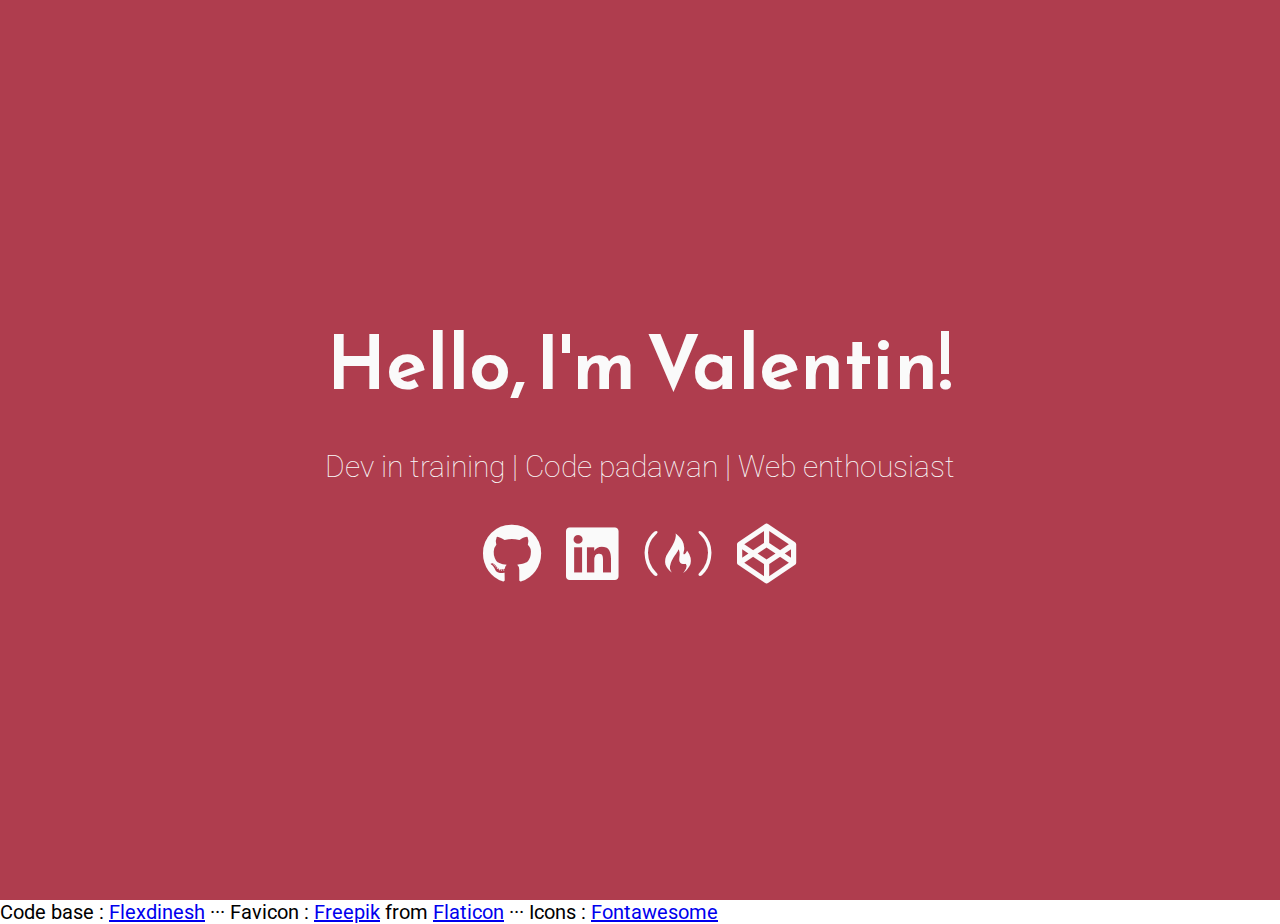
<file: index.html>
<!DOCTYPE html>
<html>
  <head>
    <meta charset="utf-8" />
    <meta http-equiv="X-UA-Compatible" content="IE=edge" />
    <meta name="viewport" content="width=device-width, initial-scale=1.0" />

    <title>Valentin Massart | Soon To Be An Awesome Dev</title>

    <link rel="icon" href="v.svg" />

    <link href="https://fonts.googleapis.com/css?family=Reem+Kufi|Roboto:300" rel="stylesheet" />
    <link href="https://use.fontawesome.com/releases/v5.12.0/css/all.css" rel="stylesheet" />
    <link rel="stylesheet" href="css/reset.css" />
    <link rel="stylesheet" href="css/styles.css" />
    <link rel="stylesheet" href="css/themes/red-white.css" />
    <!-- <link rel="stylesheet" href="css/themes/indigo-white.css"> -->
    <!-- <link rel="stylesheet" href="css/themes/green-white.css"> -->
    <!-- <link rel="stylesheet" href="css/themes/grey-white.css"> -->
    <!-- <link rel="stylesheet" href="css/themes/white-indigo.css"> -->
    <!-- <link rel="stylesheet" href="css/themes/white-blue.css"> -->
    <!-- <link rel="stylesheet" href="css/themes/white-grey.css"> -->
    <!-- <link rel="stylesheet" href="css/themes/white-red.css"> -->
    <!-- <link rel="stylesheet" href="css/themes/yellow-black.css"> -->
  </head>
  <body>
    <main>
      <div class="intro">Hello, I'm Valentin!</div>
      <div class="tagline">Dev in training | Code padawan | Web enthousiast</div>
      <div class="icons-social">
        <a target="_blank" href="https://github.com/massartval"><i class="fab fa-github"></i></a>
        <a target="_blank" href="https://www.linkedin.com/in/massartval/"><i class="fab fa-linkedin"></i></a>
        <a target="_blank" href="https://www.freecodecamp.org/fccdc914f2d-c71f-4ae5-8988-378bc0aa71f4"><i class="fab fa-free-code-camp"></i></a>
        <a target="_blank" href="https://codepen.io/massart-val"><i class="fab fa-codepen"></i></a>
        <!-- <a target="_blank" href="https://stackoverflow.com/users/14221747/valentin-massart"><i class="fab fa-stack-overflow"></i></a> -->
        <!-- <a target="_blank" href="https://openbadgepassport.com/app/profile/89892" >OpenBadge</a> -->
        <!-- <a target="_blank" href=""><i class="fab fa-twitter"></i></a> -->
        <!-- <a target="_blank" href=""><i class="fab fa-dev"></i></a> -->
        <!-- <a target="_blank" href=""><i class="fab fa-medium"></i></a> -->
        <!-- <a target="_blank" href=""><i class="fab fa-behance"></i></a> -->
      </div>
      <!-- <div>My projects: <a href="https://massartval.github.io/turlututu/index.html">turlututu</a></div> -->
    </main>
    <footer>
      <div class="credits">
        <span>Code base : <a target="_blank" href="https://github.com/flexdinesh/dev-landing-page" title="Flexdinesh">Flexdinesh</a></span>
        <span>&middot;&middot;&middot;</span>
        <span>Favicon : <a target="_blank" href="https://freepik.com" title="Freepik">Freepik</a> from <a target="_blank" href="https://flaticon.com/fr/" title="Flaticon">Flaticon</a></span>
        <span>&middot;&middot;&middot;</span>
        <span>Icons : <a target="_blank" href="https://fontawesome.com/" title="Fontawesome">Fontawesome</a></span>
      </div>
    </footer>
  </body>
</html>
</file>
<file: css/styles.css>
/* Typography */

html {
  font-family: "Roboto", sans-serif;
}

@media (min-width: 576px) {
  html {
    font-size: 14px;
  }
}

@media (min-width: 768px) {
  html {
    font-size: 16px;
  }
}

@media (min-width: 992px) {
  html {
    font-size: 18px;
  }
}

@media (min-width: 1200px) {
  html {
    font-size: 20px;
  }
}

.icons-social i {
  font-size: 3em;
}

/* Custom Styles */

main {
  display: flex;
  flex-direction: column;
  height: 100vh;
  justify-content: center;
  padding: 0 30px;
  text-align: center;
}

main > .intro {
  font-family: "Reem Kufi", sans-serif;
  font-size: 3.75em;
  font-weight: 600;
}

main > .tagline {
  font-size: 1.5rem;
  margin: 1.5rem 0;
  font-weight: 100;
}

.icons-social i {
  padding: 10px;
}

.devto {
  margin-bottom: -0.2rem;
}

.devto svg {
  margin-bottom: -0.2rem;
  margin-left: 0.675rem;
  width: 2.65rem;
  height: 2.65rem;
}
</file>
<file: css/themes/red-white.css>
/* Theme */

main {
	background: #AF3D4E;
	color: #FAFAFA;
}

.icons-social a {
	color: #FAFAFA;
}

.icons-social a svg path{
	fill: #FAFAFA;
}
</file>
<file: css/themes/indigo-white.css>
/* Theme */

main {
	background: #303F9F;
	color: #FAFAFA;
}

.icons-social a {
	color: #FAFAFA;
}

.icons-social a svg path{
	fill: #FAFAFA;
}
</file>
<file: css/themes/green-white.css>
/* Theme */

main {
	background: #43A047;
	color: #FAFAFA;
}

.icons-social a {
	color: #FAFAFA;
}

.icons-social a svg path{
	fill: #FAFAFA;
}
</file>
<file: css/themes/grey-white.css>
/* Theme */

main {
	background: #485564;
	color: #FAFAFA;
}

.icons-social a {
	color: #FAFAFA;
}

.icons-social a svg path{
	fill: #FAFAFA;
}
</file>
<file: css/themes/white-indigo.css>
/* Theme */

main {
	background: #E8EAF6;
	color: #303F9F;
}

.icons-social a {
	color: #303F9F;
}

.icons-social a svg path{
	fill: #303F9F;
}
</file>
<file: css/themes/white-blue.css>
/* Theme */

main {
	background: #FAFAFA;
	color: #0277BD;
}

.icons-social a {
	color: #0277BD;
}

.icons-social a svg path{
	fill: #0277BD;
}
</file>
<file: css/themes/white-grey.css>
/* Theme */

main {
	background: #EDEDED;
	color: #4B5658;
}

.icons-social a {
	color: #4B5658;
}

.icons-social a svg path{
	fill: #4B5658;
}
</file>
<file: css/themes/white-red.css>
/* Theme */

main {
	background: #EDEDED;
	color: #AF3D4E;
}

.icons-social a {
	color: #AF3D4E;
}

.icons-social a svg path{
	fill: #AF3D4E;
}
</file>
<file: css/themes/yellow-black.css>
/* Theme */

main {
	background: #FFEB3B;
	color: #1E1E1E;
}

.icons-social a {
	color: #1E1E1E;
}

.icons-social a svg path{
	fill: #1E1E1E;
}
</file>
